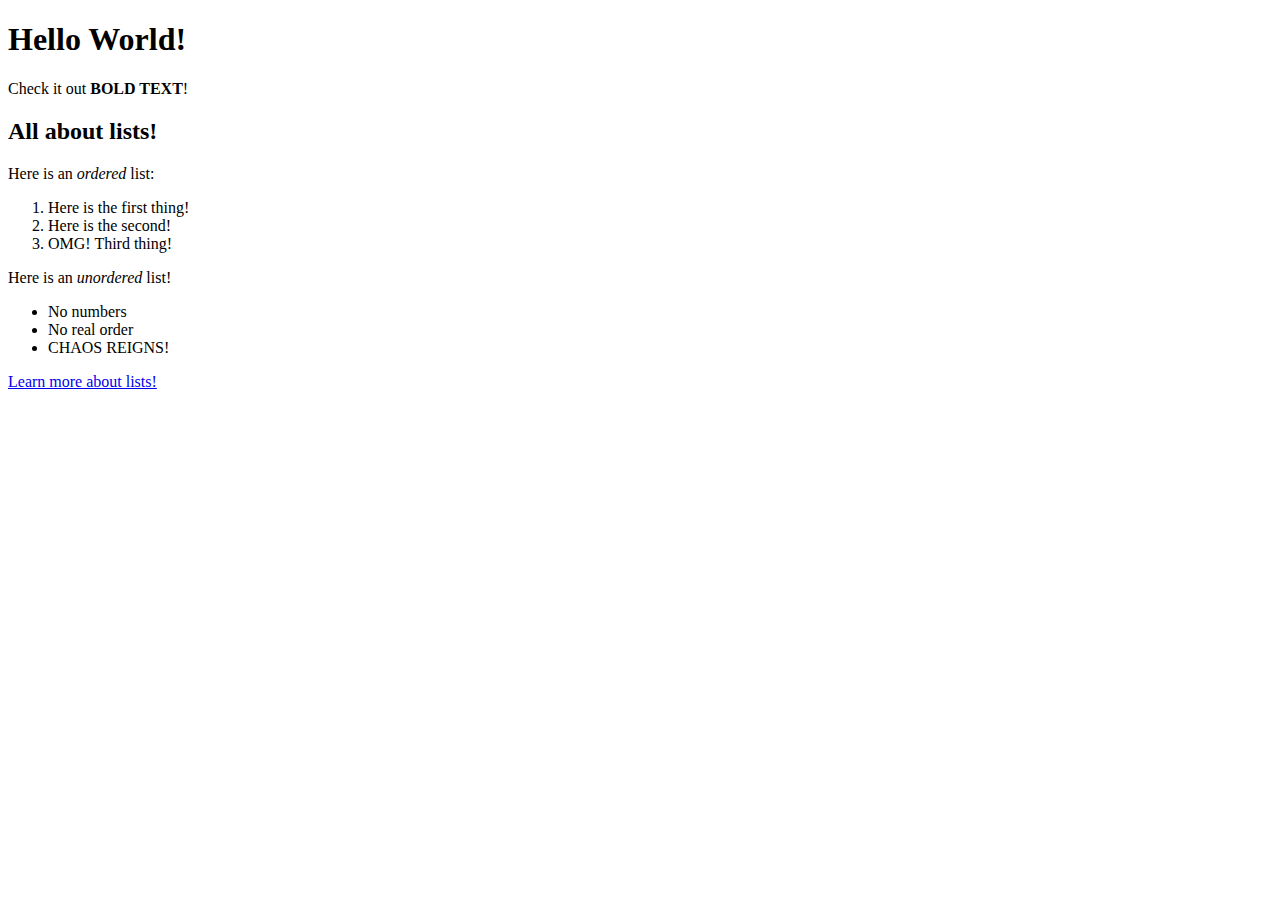
<file: html/web_basics/index.html>
<!DOCTYPE html>
<html>
<head>
  <title>Carter's Test Page!</title>
</head>
<body>
  <h1>Hello World!</h1>
  <p>Check it out <strong>BOLD TEXT</strong>!</p>
  <h2>All about lists!</h2>
  <p>Here is an <em>ordered</em> list:</p>
  <ol>
    <li>Here is the first thing!</li>
    <li>Here is the second!</li>
    <li>OMG! Third thing!</li>
  </ol>
  <p>Here is an <em>unordered</em> list!</p>
  <ul>
    <li>No numbers</li>
    <li>No real order</li>
    <li>CHAOS REIGNS!</li>
  </ul>
  <a href="https://en.wikipedia.org/wiki/List">Learn more about lists!</a>
</body>
</html>
</file>
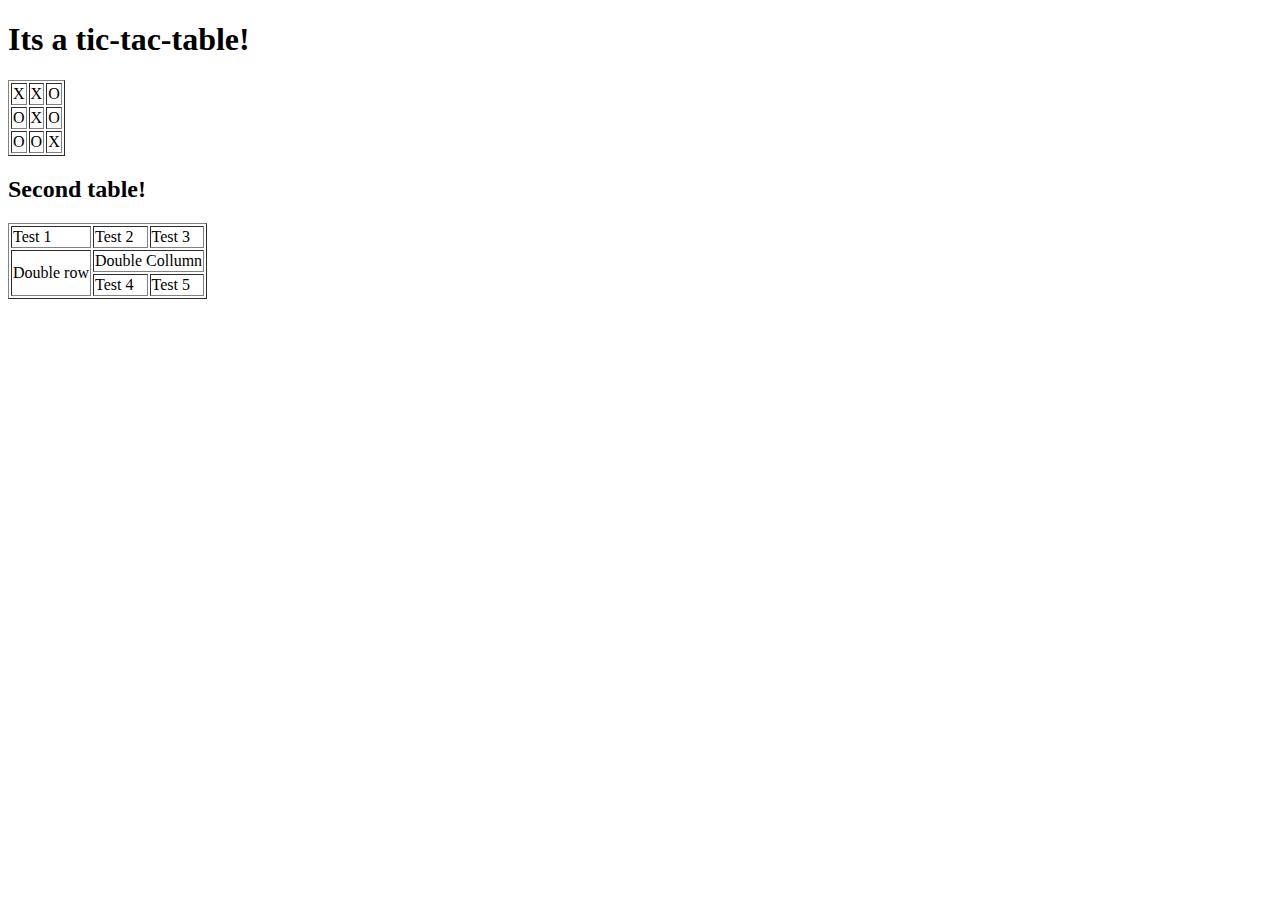
<file: html/table-practice.html>
<!DOCTYPE html>
<html>
<head>
	<title>Practice Table!</title>
</head>
<body>
	<h1>Its a tic-tac-table!</h1>
	<table border="1">
		<tr>
			<td>X</td>
			<td>X</td>
			<td>O</td>
		</tr>
		<tr>
			<td>O</td>
			<td>X</td>
			<td>O</td>
		</tr>
		<tr>
			<td>O</td>
			<td>O</td>
			<td>X</td>
		</tr>
	</table>

	<h2>Second table!</h2>
	<table border="1">
		<tr>
			<td>Test 1</td>
			<td>Test 2</td>
			<td>Test 3</td>
		</tr>
		<tr>
			<td rowspan="2">Double row</td>
			<td colspan="2">Double Collumn</td>
		</tr>
		<tr>
			<td>Test 4</td>
			<td>Test 5</td>
		</tr>
	</table>
</body>
</html>
</file>
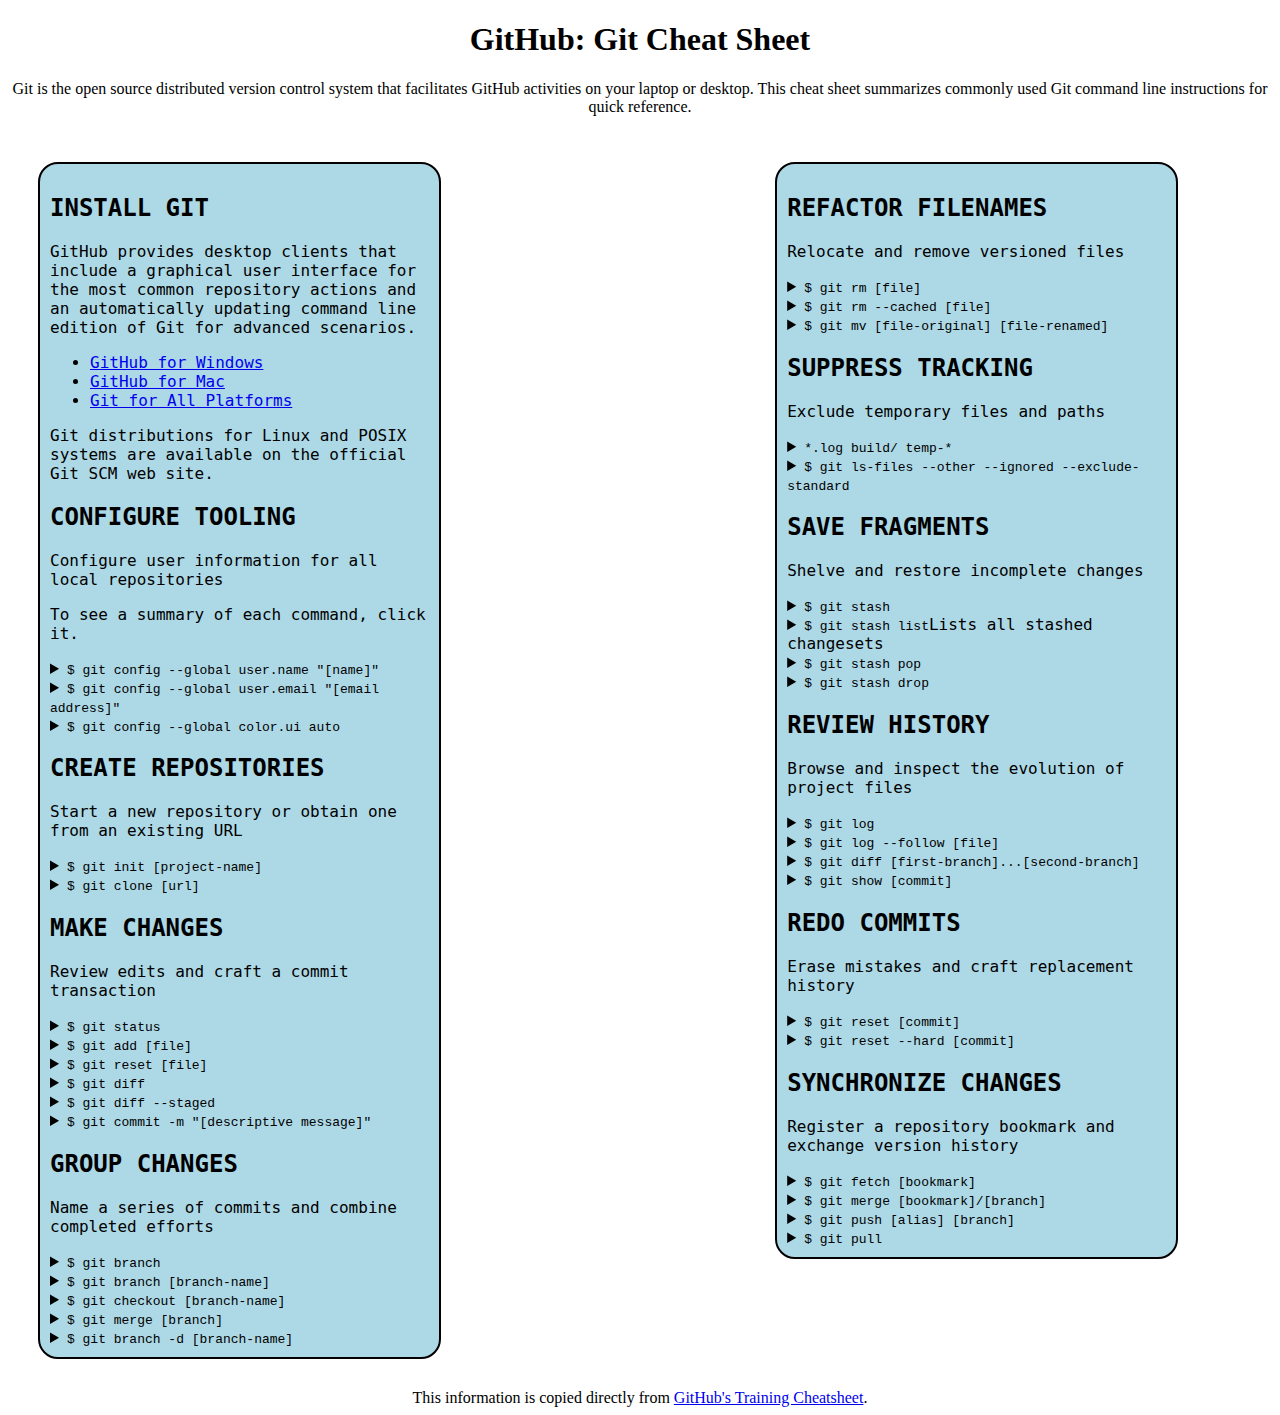
<file: css/gps/gps2-1.html>
<!--
Write your names here:
1.Carter McGee
2.
We spent [#] hours on this challenge.
-->

<!-- This challenge uses HTML5 syntax that may not be available in all browsers (It works in Chrome and Safari, from my testing. (<details> and<summary>). -->

<!DOCTYPE html>
<html lang="en">
  <head>
    <meta charset="UTF-8">
    <link rel="stylesheet" href="gps2-1.css">  <!-- Insert a link to the stylesheet here -->
    <title>Git Cheat Sheet</title>
  </head>

  <body>
    <header>
      <h1>GitHub: Git Cheat Sheet</h1>
      <p>Git is the open source distributed version control system that
        facilitates GitHub activities on your laptop or desktop.
        This cheat sheet summarizes commonly used Git command line
        instructions for quick reference.</p>
    </header>

    <section class="column-1">
      <article>
        <h2>INSTALL GIT</h2>
        <p>GitHub provides desktop clients that include a graphical user
        interface for the most common repository actions and an automatically
        updating command line edition of Git for advanced scenarios.</p>
        <ul>
          <li><a href="https://windows.github.com">GitHub for Windows</a></li>
          <li><a href="https://mac.github.com">GitHub for Mac</a></li>
          <li><a href="http://git-scm.com">Git for All Platforms</a></li>
        </ul>

        Git distributions for Linux and POSIX systems are available on the
        official Git SCM web site.
      </article>

      <article>
        <h2>CONFIGURE TOOLING</h2>
        <p>Configure user information for all local repositories</p>
        <p> To see a summary of each command, click it.</p>

        <details>
          <summary><code>$ git config --global user.name "[name]"</code></summary>
          <p>Sets the name you want attached to your commit transactions</p>
        </details>

        <details>
          <summary><code>$ git config --global user.email "[email address]"</code></summary>
          <p>Sets the email you want atached to your commit transactions</p>
        </details>

        <details>
          <summary><code>$ git config --global color.ui auto</code></summary>
          <p>Enables helpful colorization of command line output</p>
        </details>
      </article>

      <article>
        <h2>CREATE REPOSITORIES</h2>
        <p>Start a new repository or obtain one from an existing URL</p>

        <details>
          <summary><code>$ git init [project-name]</code></summary>
          <p>Creates a new local repository with the specified name</p>
        </details>

        <details>
          <summary><code>$ git clone [url]</code></summary>
          <p>Downloads a project and its entire version history</p>
        </details>
      </article>

      <article>
        <h2>MAKE CHANGES</h2>
        <p>Review edits and craft a commit transaction</p>

        <details>
          <summary><code>$ git status</code></summary>
          <p>Lists all new or modified files to be committed</p>
        </details>

        <details>
          <summary><code>$ git add [file]</code></summary>
          <p>Snapshots the file in preparation for versioning</p>
        </details>

        <details>
          <summary><code>$ git reset [file]</code></summary>
          <p>Unstages the file, but preserve its contents</p>
        </details>

        <details>
          <summary><code>$ git diff</code></summary>
          <p>Shows file differences not yet staged</p>
        </details>

        <details>
          <summary><code>$ git diff --staged</code></summary>
          <p>Shows file differences between staging and the last file version</p>
        </details>

        <details>
          <summary><code>$ git commit -m "[descriptive message]"</code></summary>
          <p>Records file snapshots permanently in version history</p>
        </details>
      </article>

      <article>
        <h2>GROUP CHANGES</h2>
        <p>Name a series of commits and combine completed efforts</p>

        <details>
          <summary><code>$ git branch</code></summary>
          <p>Lists all local branches in the current repository</p>
        </details>

        <details>
          <summary><code>$ git branch [branch-name]</code></summary>
          <p>Creates a new branch</p>
        </details>

        <details>
          <summary><code>$ git checkout [branch-name]</code></summary>
          <p>Switches to the specified branch and updates the working directory</p>
        </details>

        <details>
          <summary><code>$ git merge [branch]</code></summary>
          <p>Combines the specified branch’s history into the current branch</p>
        </details>

        <details>
          <summary><code>$ git branch -d [branch-name]</code></summary>
          <p>Deletes the specified branch</p>
        </details>
      </article>
    </section>

    <section class="column-2">
      <article>
        <h2>REFACTOR FILENAMES</h2>
        <p>Relocate and remove versioned files</p>

        <details>
          <summary><code>$ git rm [file]</code></summary>
          <p>Deletes the file from the working directory and stages the deletion</p>
        </details>

        <details>
          <summary><code>$ git rm --cached [file]</code></summary>
          <p>Removes the file from version control but preserves the file locally</p>
        </details>

        <details>
          <summary><code>$ git mv [file-original] [file-renamed]</code></summary>
          <p>Changes the file name and prepares it for commit</p>
        </details>
      </article>

      <article>
        <h2>SUPPRESS TRACKING</h2>
        <p>Exclude temporary files and paths</p>

        <details>
          <summary><code>*.log
                    build/
                    temp-*
          </code></summary>
          <p>A text file named .gitignore suppresses accidental versioning of files and paths matching the specified paterns</p>
        </details>

        <details>
          <summary><code>$ git ls-files --other --ignored --exclude-standard</code></summary>
          <p>Lists all ignored files in this project</p>
        </details>
      </article>

      <article>
        <h2>SAVE FRAGMENTS</h2>
        <p>Shelve and restore incomplete changes</p>

        <details>
          <summary><code>$ git stash</code></summary>
          <p>Temporarily stores all modified tracked files</p>
        </details>

        <details>
          <summary><code>$ git stash list</code>Lists all stashed changesets</summary>
          <p></p>
        </details>

        <details>
          <summary><code>$ git stash pop</code></summary>
          <p>Restores the most recently stashed files</p>
        </details>

        <details>
          <summary><code>$ git stash drop</code></summary>
          <p>Discards the most recently stashed changeset</p>
        </details>

      </article>

      <article>
        <h2>REVIEW HISTORY</h2>
        <p>Browse and inspect the evolution of project files</p>

        <details>
          <summary><code>$ git log</code></summary>
          <p>Lists version history for the current branch</p>
        </details>

        <details>
          <summary><code>$ git log --follow [file]</code></summary>
          <p>Lists version history for a file, including renames</p>
        </details>

        <details>
          <summary><code>$ git diff [first-branch]...[second-branch]</code></summary>
          <p>Shows content differences between two branches</p>
        </details>

        <details>
          <summary><code>$ git show [commit]</code></summary>
          <p>Outputs metadata and content changes of the specified commit</p>
        </details>
      </article>

      <article>
        <h2>REDO COMMITS</h2>
        <p>Erase mistakes and craft replacement history</p>

        <details>
          <summary><code>$ git reset [commit]</code></summary>
          <p>Undoes all commits after [commit], preserving changes locally</p>
        </details>

        <details>
          <summary><code>$ git reset --hard [commit]</code></summary>
          <p>Discards all history and changes back to the specified commit</p>
        </details>
      </article>

      <article>
        <h2>SYNCHRONIZE CHANGES</h2>
        <p>Register a repository bookmark and exchange version history</p>

        <details>
          <summary><code>$ git fetch [bookmark]</code></summary>
          <p>Downloads all history from the repository bookmark</p>
        </details>

        <details>
          <summary><code>$ git merge [bookmark]/[branch]</code></summary>
          <p>Combines bookmark’s branch into current local branch</p>
        </details>

        <details>
          <summary><code>$ git push [alias] [branch]</code></summary>
          <p>Uploads all local branch commits to GitHub</p>
        </details>

        <details>
          <summary><code>$ git pull</code></summary>
          <p>Downloads bookmark history and incorporates changes</p>
        </details>
      </article>
    </section>

    <footer>
      This information is copied directly from <a href="https://training.github.com/kit/downloads/github-git-cheat-sheet.pdf">GitHub's Training Cheatsheet</a>.
    </footer>
  <!-- Add your reflection here as a comment. -->
  </body>
</html>
</file>
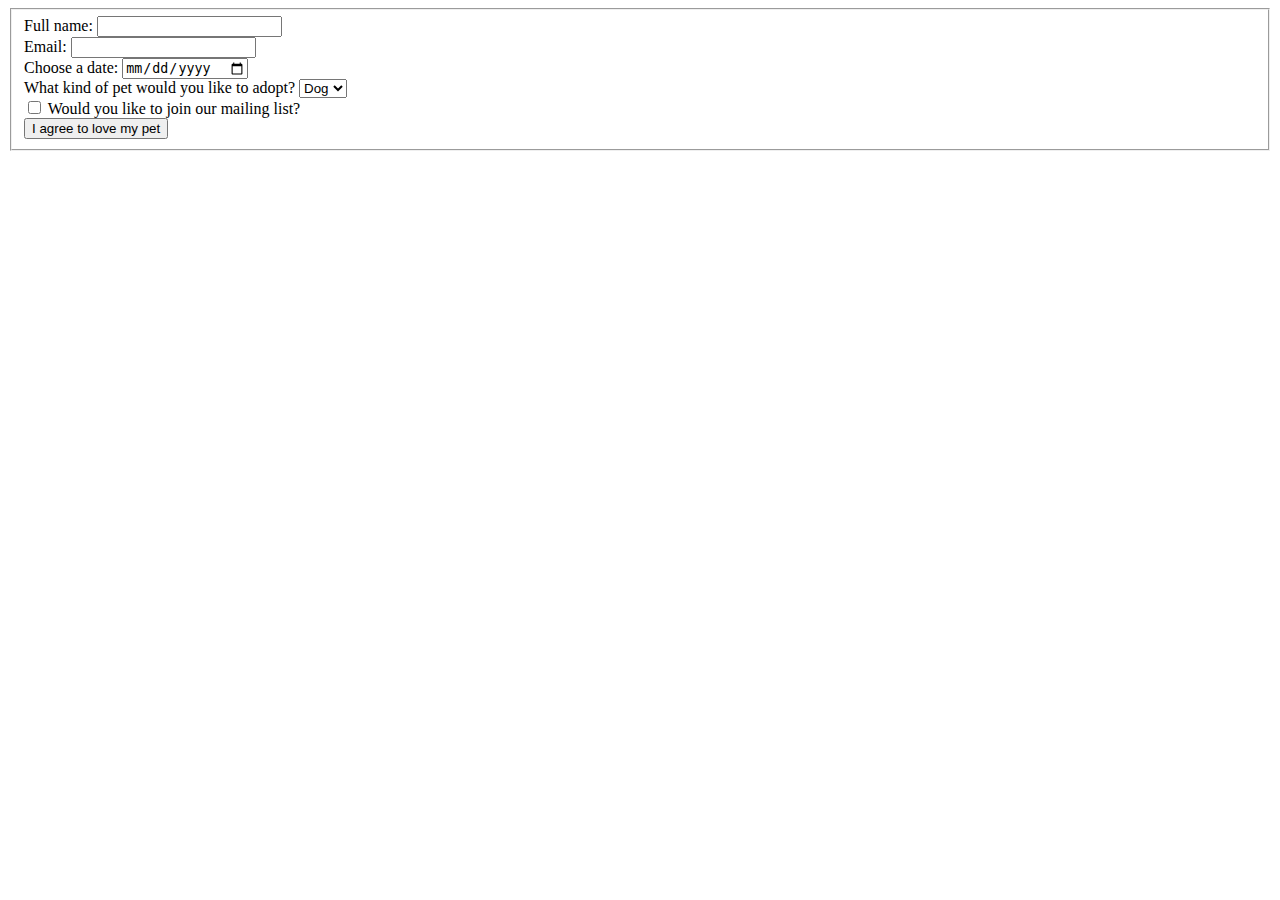
<file: html/forms/practice-forms.html>
<!DOCTYPE html>
<html>
<head>
  <title>Pet Adoption</title>
</head>
<body>
  <form name="Pet" action ="success.html">
    <fieldset>
      <div>
        <label>Full name:</label>
        <input type="text" name="fullname">
      </div>
      <div>
        <label>Email:</label>
        <input type="email" name="email">
      </div>
      <div>
        <label>Choose a date:</label>
        <input type="date" name="date">
      </div>
      <div>
        <label>What kind of pet would you like to adopt? </label>
          <select name="pet">
          <option value = "dog">Dog</option>
          <option value = "cat">Cat</option>
          <option value = "fish">Fish</option>
          </select>
      </div>
      <div>
        <input type= "checkbox" name="cb-agree" value="agree">

          Would you like to join our mailing list?
      </div>
      <button type="submit">I agree to love my pet</button>
    </fieldset>
  </form>
</body>
</html>
</file>
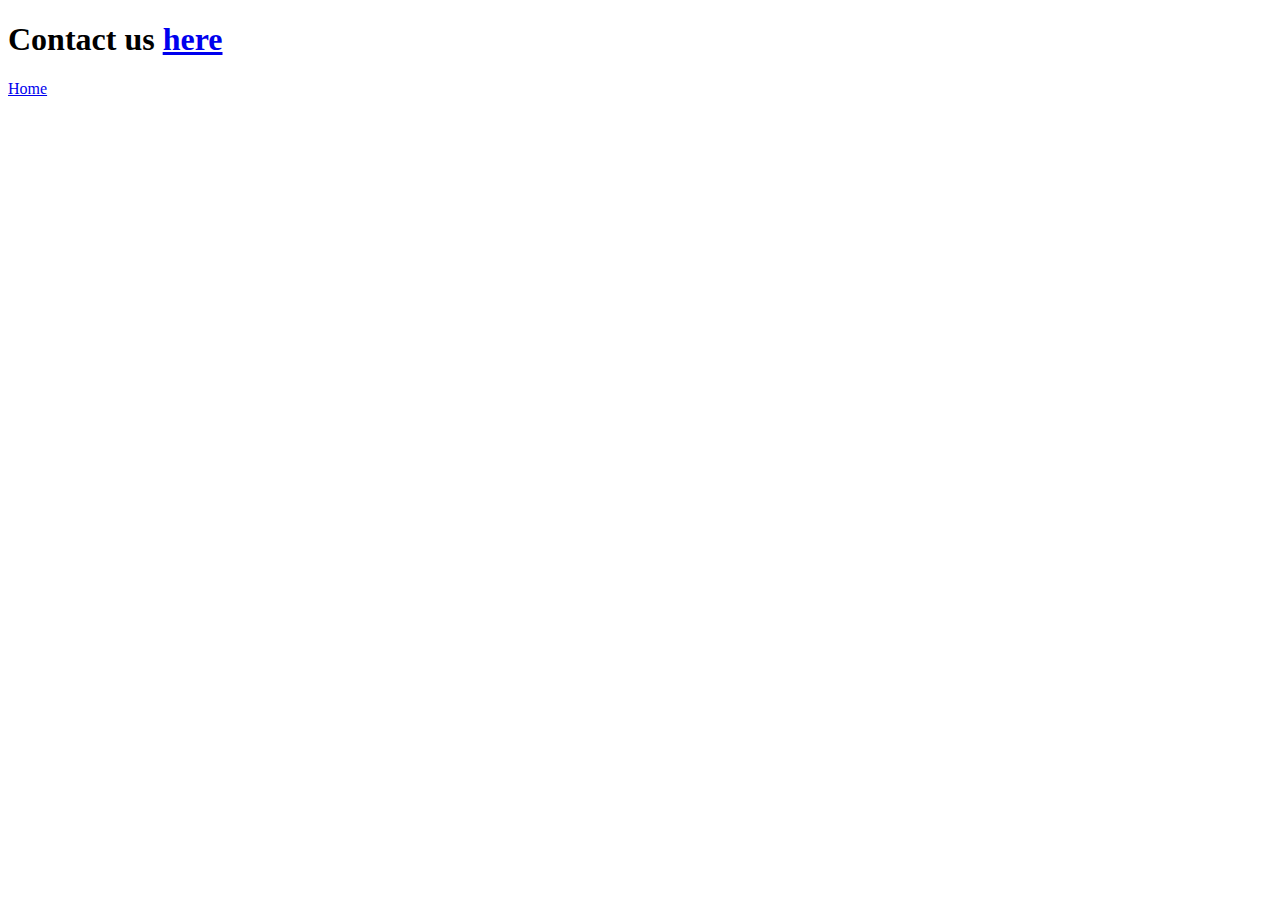
<file: html/moon_bootz/contact.html>
<!DOCTYPE html>
<html>
  <head>
    <title>Contact</title>
  </head>
  <body>
    <h1>Contact us <a href= "mailto:fake.email@moonbootz.com">here</a></h1>
    <a href="index.html">Home</a>
  </body>
</html>
</file>
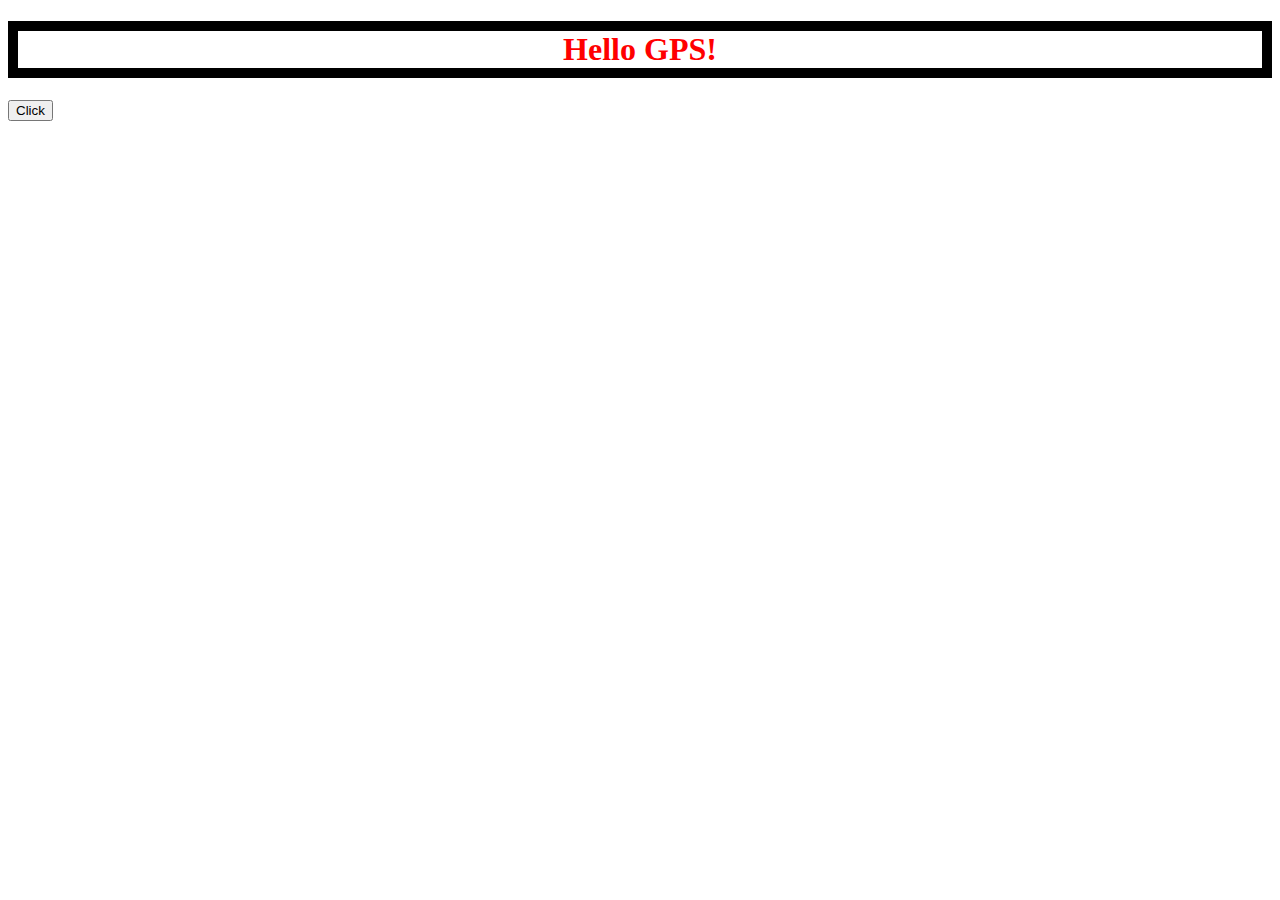
<file: web_dev/client_side_js/gps.html>
<!DOCTYPE html>
<html>
<head>
  <title>gps</title>
  <link rel = "stylesheet" href = "gps.css">
</head>
<body>
<h1> Hello GPS!</h1>

<button id ="button">Click</button>
<script src = "gps.js"></script>
</body>
</html>
</file>
<file: css/gps/gps2-1.css>
header {
text-align: center;
}

footer {
text-align: center;
}

.column-1 {
display: inline-block;
vertical-align: top;
width: 30%;
padding: 10px;
font-family: "Monospace";
margin: 30px;
border: 2px solid black;
border-radius: 20px;
background-color: #add8e6;
}

.column-2 {
display: inline-block;
vertical-align: top;
width: 30%;
padding: 10px;
font-family: "Monospace";
margin: 30px 30px 30px 300px;
border: 2px solid black;
border-radius: 20px;
background-color: #add8e6;
}
</file>
<file: web_dev/client_side_js/gps.css>
h1{
  text-align: center;
  color:red;
  border:10px solid black;
}
</file>
